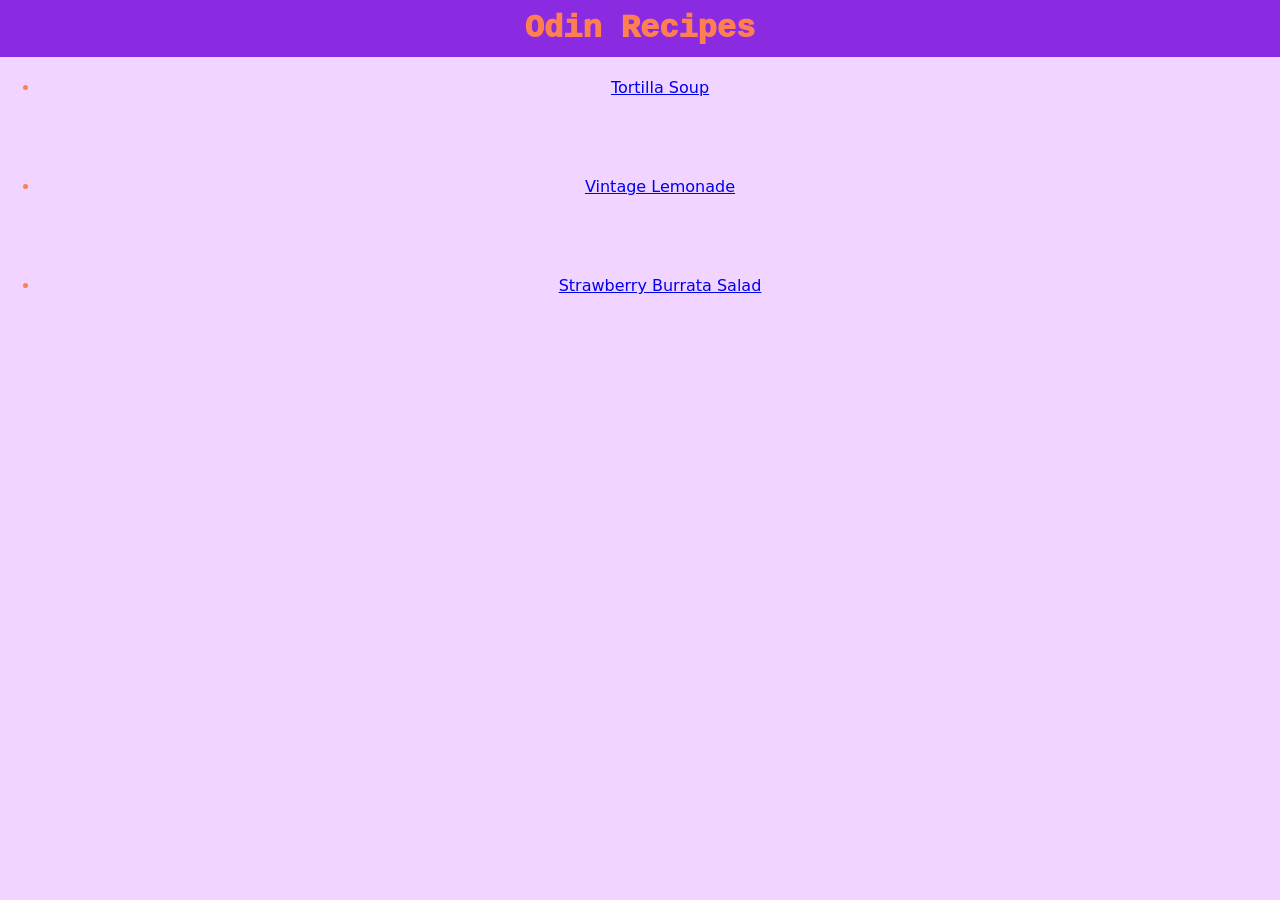
<file: index.html>
<!DOCTYPE html>
<html lang="en">
<head>
    <meta charset="UTF-8">
    <meta name="viewport" content="width=device-width, initial-scale=1.0">
    <title>Odin Recipes</title>
    <link rel="stylesheet" href="style.css">
</head>
<body>
    <h1>Odin Recipes</h1>
    <ul id="ul_index">
        <li><a href="recipes/tortilla-soup.html">Tortilla Soup</a></li>
        <li><a href="recipes/vintage-lemonade.html">Vintage Lemonade</a></li>
        <li><a href="recipes/strawberry-burrata-salad.html">Strawberry Burrata Salad</a></li>
    </ul>
</body>
</html>
</file>
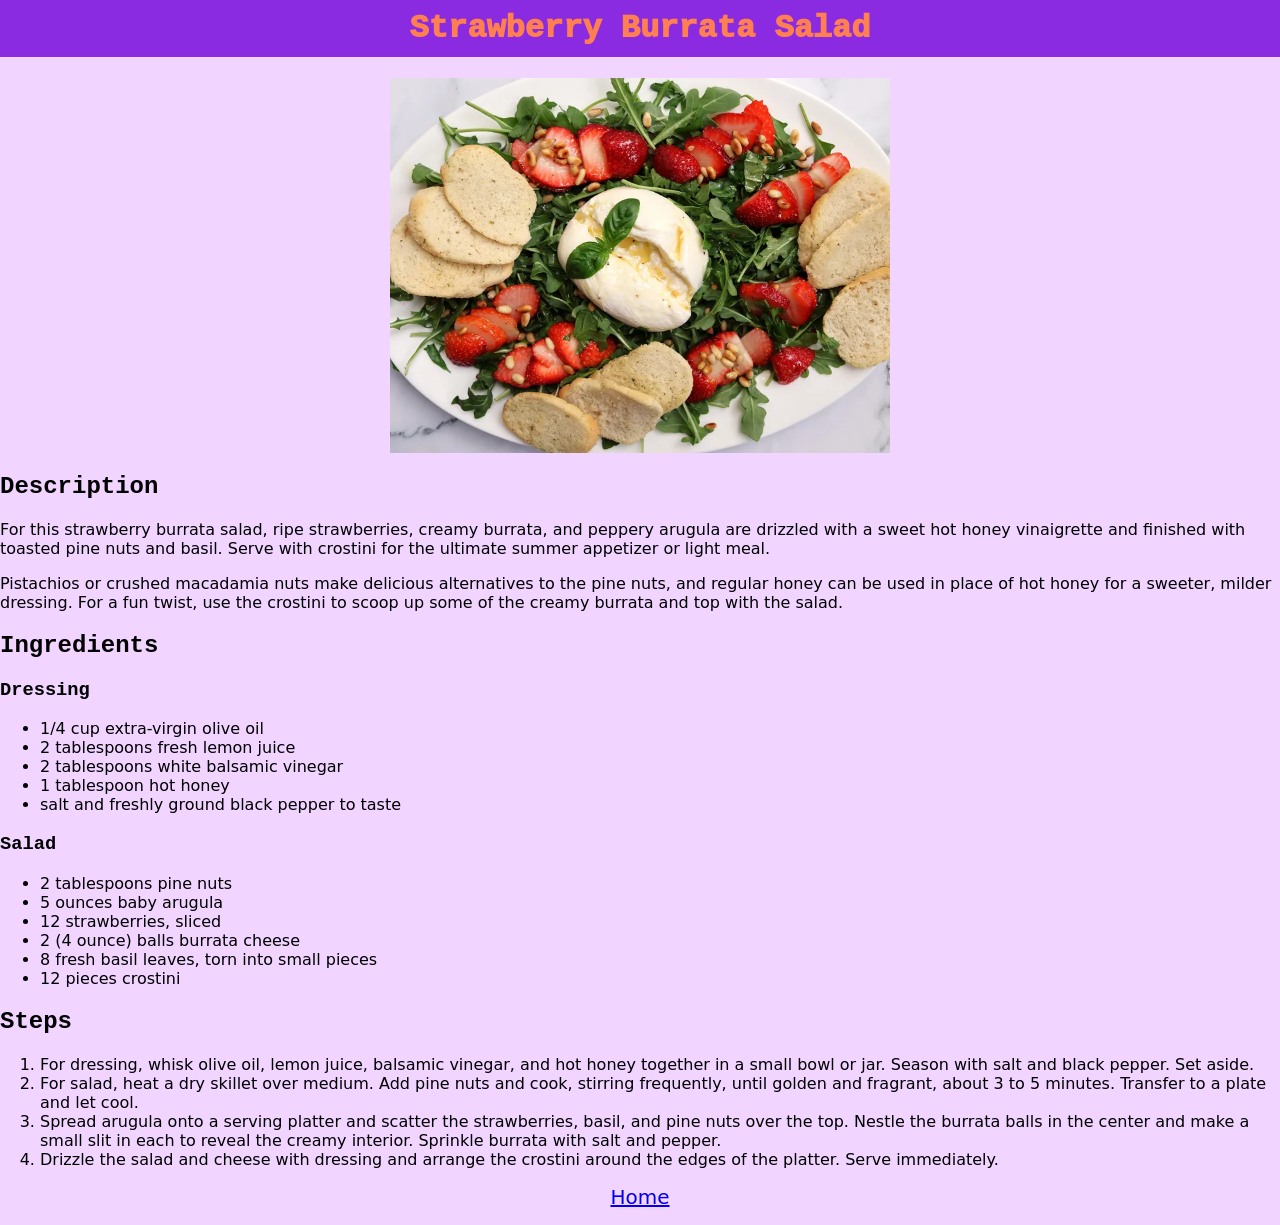
<file: recipes/strawberry-burrata-salad.html>
<!DOCTYPE html>
<html lang="en">
<head>
    <meta charset="UTF-8">
    <meta name="viewport" content="width=device-width, initial-scale=1.0">
    <title>Strawberry Burrata Salad</title>
    <link rel="stylesheet" href="../style.css">
</head>
<body>
    <h1>Strawberry Burrata Salad</h1>
    <img src="../images/strawberry-burrrata-salad.webp" width="500" alt="A plate of salad with arugula, strawberries, burrata and crostini">
    <h2>Description</h2>
    <p>For this strawberry burrata salad, ripe strawberries, creamy burrata, and peppery arugula are drizzled with
         a sweet hot honey vinaigrette and finished with toasted pine nuts and basil. 
        Serve with crostini for the ultimate summer appetizer or light meal.</p>
        
    <p>Pistachios or crushed macadamia nuts
         make delicious alternatives to the pine nuts, and regular honey can be used in place of hot honey for a sweeter, milder dressing. 
         For a fun twist, use the crostini to scoop up some of the creamy burrata and top with the salad.</p>

    <h2>Ingredients</h2>

    <h3>Dressing</h3>
    <ul>
        <li>1/4 cup extra-virgin olive oil</li>
        <li>2 tablespoons fresh lemon juice</li>
        <li>2 tablespoons white balsamic vinegar</li>
        <li>1 tablespoon hot honey</li>
        <li>salt and freshly ground black pepper to taste</li>
    </ul>

    <h3>Salad</h3>
    <ul>
        <li>2 tablespoons pine nuts</li>
        <li>5 ounces baby arugula</li>
        <li>12 strawberries, sliced</li>
        <li>2 (4 ounce) balls burrata cheese</li>
        <li>8 fresh basil leaves, torn into small pieces</li>
        <li>12 pieces crostini</li>
    </ul>

    <h2>Steps</h2>
    <ol>
        <li>For dressing, whisk olive oil, lemon juice, balsamic vinegar, and hot honey together
             in a small bowl or jar. Season with salt and black pepper. Set aside.</li>
        <li>For salad, heat a dry skillet over medium. Add pine nuts and cook, stirring frequently,
             until golden and fragrant, about 3 to 5 minutes. Transfer to a plate and let cool.</li>
        <li>Spread arugula onto a serving platter and scatter the strawberries, basil, and pine nuts over the top.
            Nestle the burrata balls in the center and make a small slit in each to reveal the creamy interior.
             Sprinkle burrata with salt and pepper.</li>
        <li>Drizzle the salad and cheese with dressing and arrange the crostini around the edges of the platter. Serve immediately.</li>
    </ol>
    <p><a href="../index.html" class="home_anchor">Home</a></p>
</body>
</html>
</file>
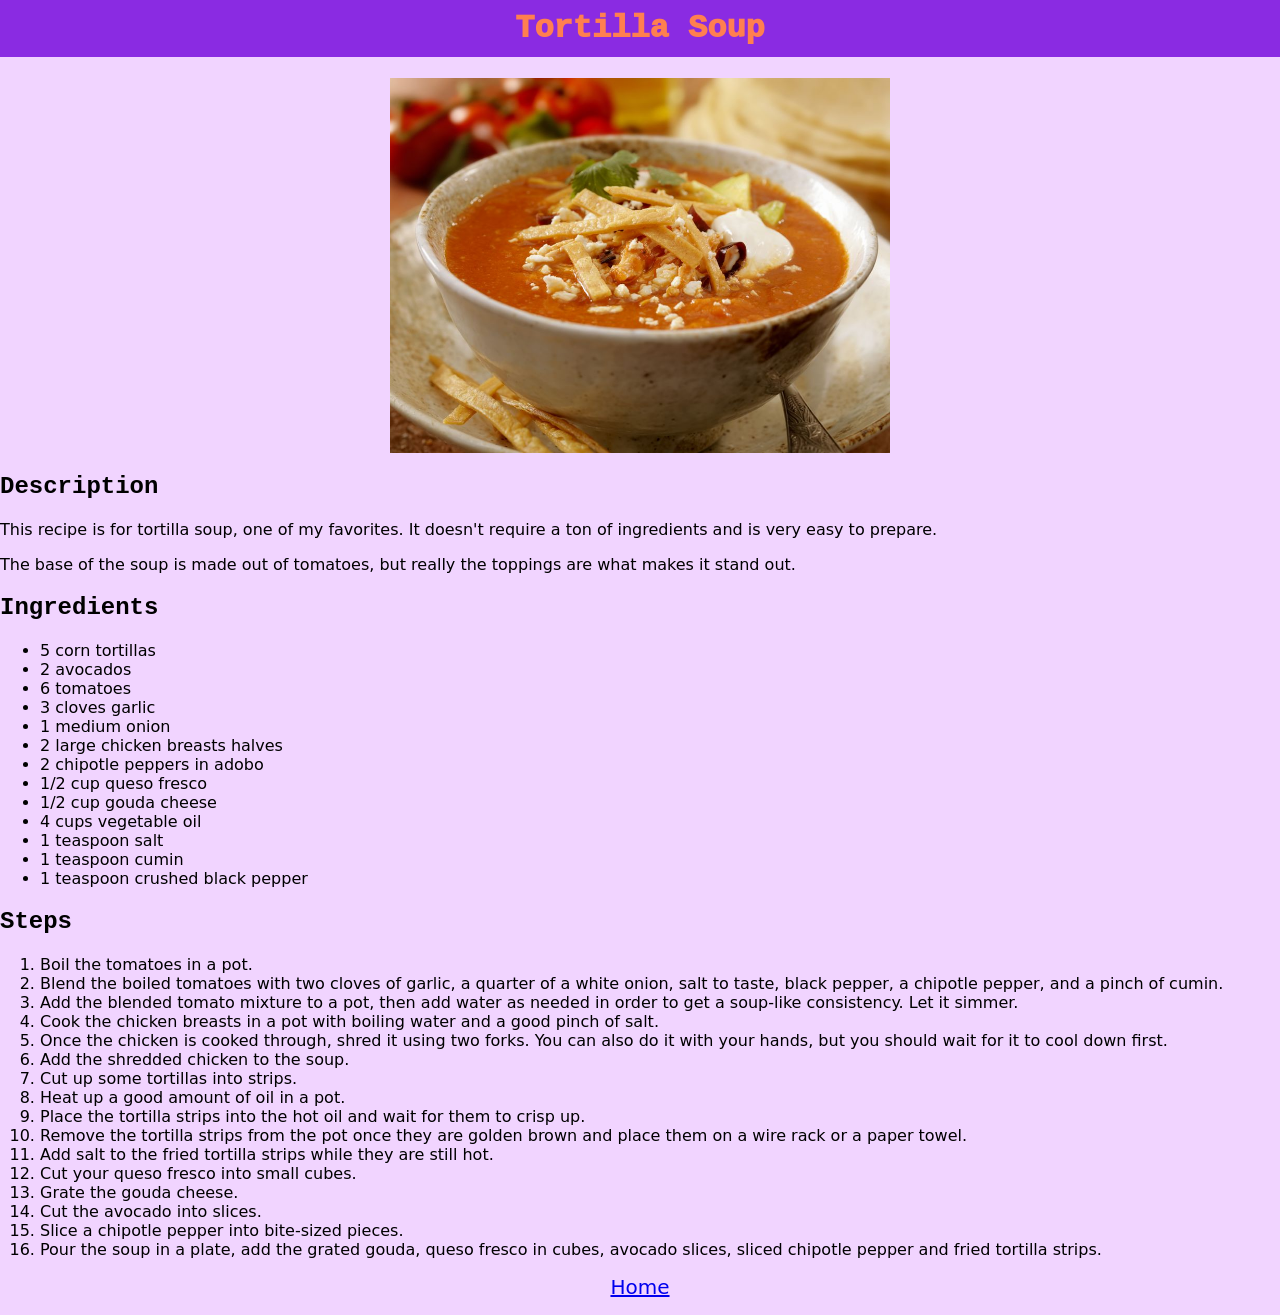
<file: recipes/tortilla-soup.html>
<!DOCTYPE html>
<html lang="en">
<head>
    <meta charset="UTF-8">
    <meta name="viewport" content="width=device-width, initial-scale=1.0">
    <title>Tortilla Soup</title>
    <link rel="stylesheet" href="../style.css">
</head>
<body>
    <h1>Tortilla Soup</h1>
    <img src="../images/tortilla-soup.jpg" width="500" alt="A plate of tortilla soup">
    <h2>Description</h2>
    <p>This recipe is for tortilla soup, one of my favorites. It doesn't require a ton of ingredients and is very easy to prepare.</p>
    <p>The base of the soup is made out of tomatoes, but really the toppings are what makes it stand out.</p>

    <h2>Ingredients</h2>
    <ul>
        <li>5 corn tortillas</li>
        <li>2 avocados</li>
        <li>6 tomatoes</li>
        <li>3 cloves garlic</li>
        <li>1 medium onion</li>
        <li>2 large chicken breasts halves</li>
        <li>2 chipotle peppers in adobo</li>
        <li>1/2 cup queso fresco</li>
        <li>1/2 cup gouda cheese</li>
        <li>4 cups vegetable oil</li>
        <li>1 teaspoon salt</li>
        <li>1 teaspoon cumin</li>
        <li>1 teaspoon crushed black pepper</li>
    </ul>

    <h2>Steps</h2>
    <ol>
        <li>Boil the tomatoes in a pot.</li>
        <li>Blend the boiled tomatoes with two cloves of garlic, a quarter of a white onion, salt to taste, black pepper, 
            a chipotle pepper, and a pinch of cumin.</li>
        <li>Add the blended tomato mixture to a pot, then add water as needed in order to get a soup-like consistency. Let it simmer.</li>
        <li>Cook the chicken breasts in a pot with boiling water and a good pinch of salt.</li>
        <li>Once the chicken is cooked through, shred it using two forks. You can also do it with your hands, but you should wait for it to cool down first.</li>
        <li>Add the shredded chicken to the soup.</li>
        <li>Cut up some tortillas into strips.</li>
        <li>Heat up a good amount of oil in a pot.</li>
        <li>Place the tortilla strips into the hot oil and wait for them to crisp up.</li>
        <li>Remove the tortilla strips from the pot once they are golden brown and place them on a wire rack or a paper towel.</li>
        <li>Add salt to the fried tortilla strips while they are still hot.</li>
        <li>Cut your queso fresco into small cubes.</li>
        <li>Grate the gouda cheese.</li>
        <li>Cut the avocado into slices.</li>
        <li>Slice a chipotle pepper into bite-sized pieces.</li>
        <li>Pour the soup in a plate, add the grated gouda, queso fresco in cubes, avocado slices, 
            sliced chipotle pepper and fried tortilla strips.</li>
    </ol>

    <p><a href="../index.html" class="home_anchor">Home</a></p>
</body>
</html>
</file>
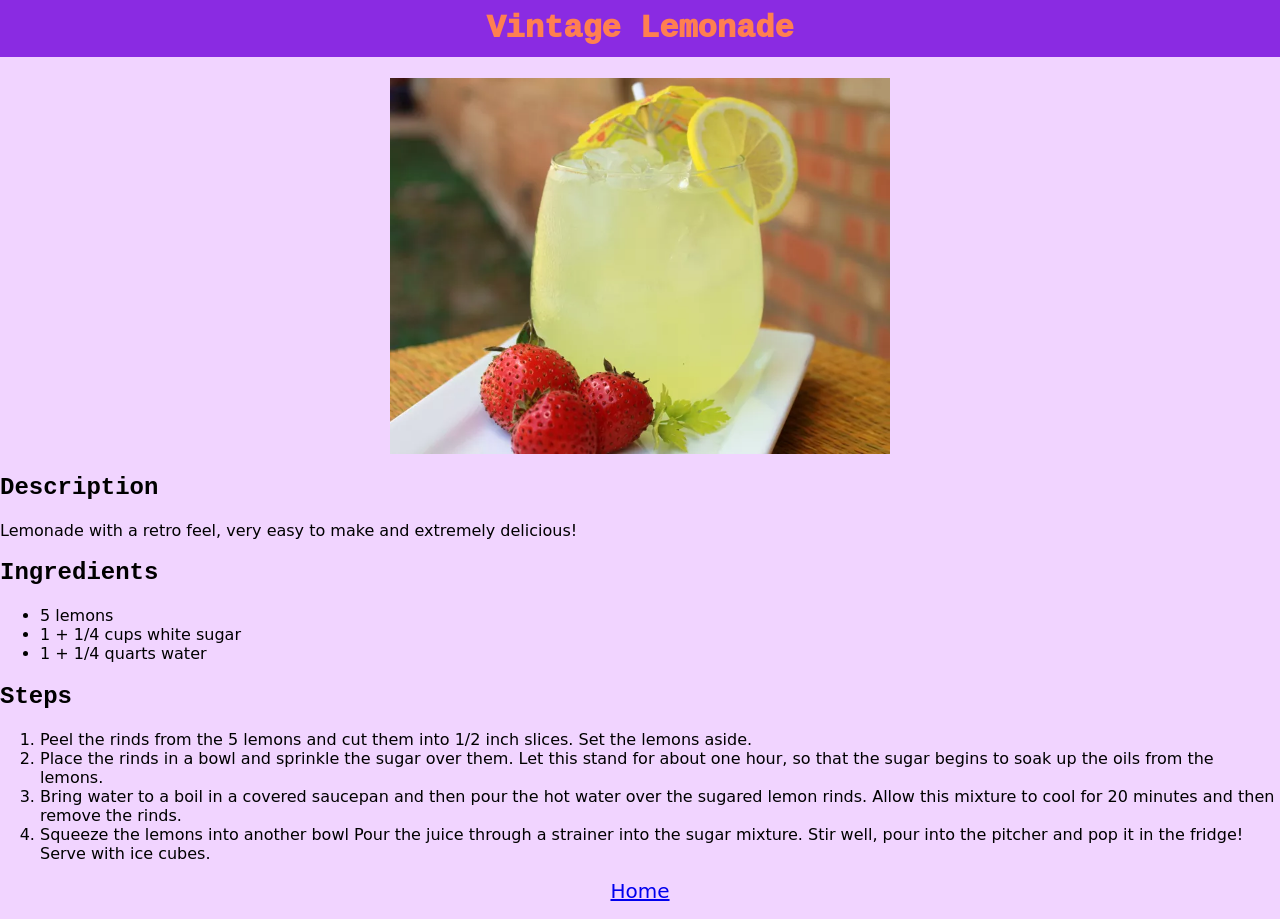
<file: recipes/vintage-lemonade.html>
<!DOCTYPE html>
<html lang="en">
<head>
    <meta charset="UTF-8">
    <meta name="viewport" content="width=device-width, initial-scale=1.0">
    <title>Vintage Lemonade</title>
    <link rel="stylesheet" href="../style.css">
</head>
<body>
    <h1>Vintage Lemonade</h1>
    <img src="../images/vintage-lemonade.webp" width="500" alt="A glass of lemonade with strawberries on the side">
    <h2>Description</h2>
    <p>Lemonade with a retro feel, very easy to make and extremely delicious!</p>

    <h2>Ingredients</h2>
    <ul>
        <li>5 lemons</li>
        <li>1 + 1/4 cups white sugar</li>
        <li>1 + 1/4 quarts water</li>
    </ul>

    <h2>Steps</h2>
    <ol>
        <li>Peel the rinds from the 5 lemons and cut them into 1/2 inch slices. Set the lemons aside.</li>
        <li>Place the rinds in a bowl and sprinkle the sugar over them. Let this stand for about one hour, 
            so that the sugar begins to soak up the oils from the lemons.</li>
        <li>Bring water to a boil in a covered saucepan and then pour the hot water over the sugared lemon rinds. 
            Allow this mixture to cool for 20 minutes and then remove the rinds.</li>
        <li>Squeeze the lemons into another bowl Pour the juice through a strainer into the sugar mixture.
            Stir well, pour into the pitcher and pop it in the fridge! Serve with ice cubes.</li>
    </ol>
    <p><a href="../index.html" class="home_anchor">Home</a></p>
</body>
</html>
</file>
<file: style.css>
h1{
    text-align: center;
    color:coral;
    background-color: blueviolet;
    padding: 10px;
    margin-top: 0px;
    font-family: 'Courier New', Courier, monospace;
    font-weight: 1000;
}

body{
    background-color: rgb(241, 212, 255);
    /*margin: 0;*/
    margin-top: 0;
    margin-left: 0;
    margin-right: 0;
}

/* descendant combinator: single space between selectors*/
#ul_index li{
    color: coral;
    margin-bottom: 80px;
    text-align: center;
}

img{
    height: auto;
    width: 500px;
    margin: auto;
    display: block;
}

h2{
    font-family: 'Courier New', Courier, monospace;
}

h3{
    font-family:'Courier New', Courier, monospace;
}

p,
li{
    font-family: system-ui, -apple-system, BlinkMacSystemFont, 'Segoe UI', Roboto, Oxygen, Ubuntu, Cantarell, 'Open Sans', 'Helvetica Neue', sans-serif;
}

.home_anchor{
    font-size: 20px;
    font-family: system-ui, -apple-system, BlinkMacSystemFont, 'Segoe UI', Roboto, Oxygen, Ubuntu, Cantarell, 'Open Sans', 'Helvetica Neue', sans-serif;
    text-align: center;
    display: block;
}
</file>
